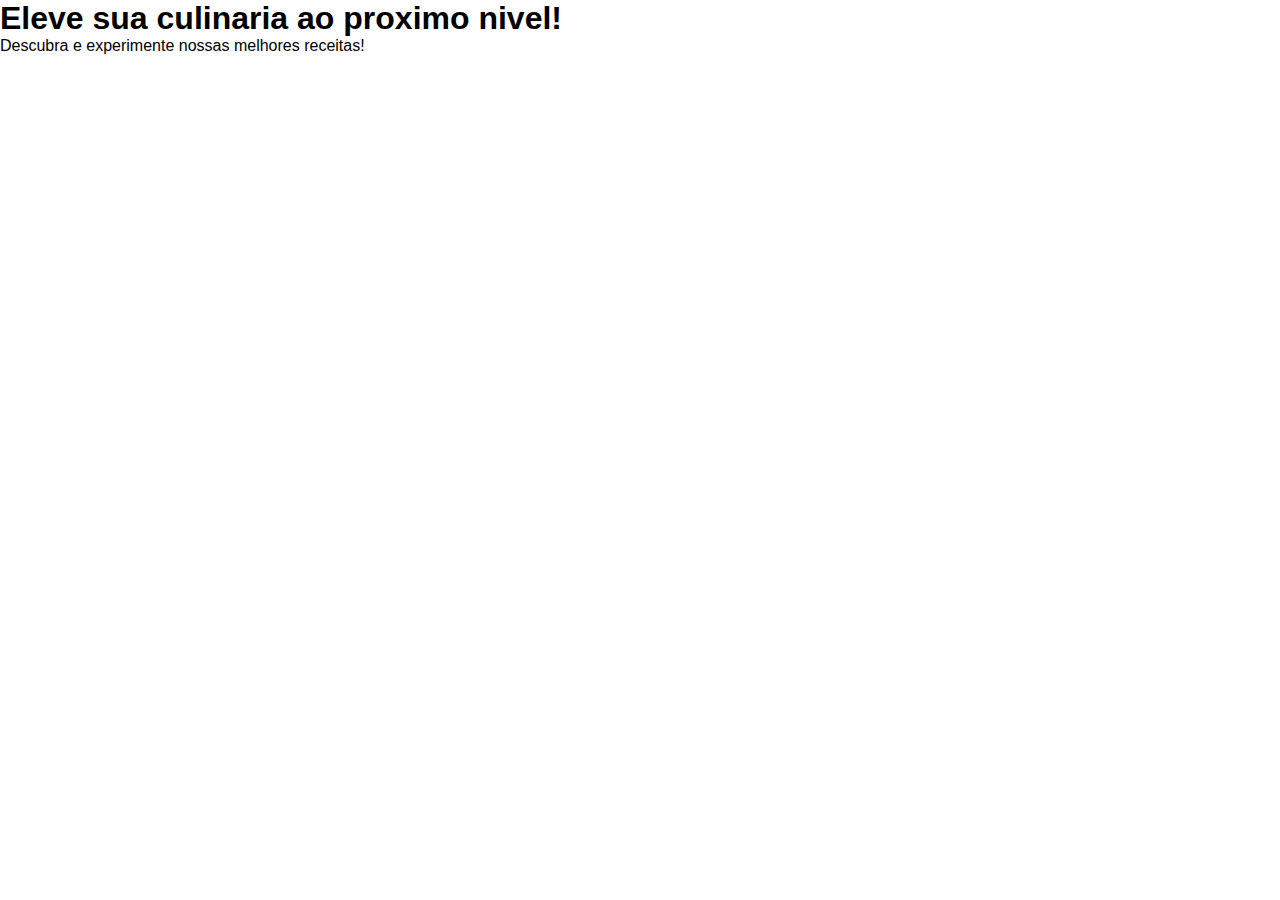
<file: index.html>
<!DOCTYPE html>
<html lang="pt-br">
<html>
    <head>
    <meta charset="UTF-8">
    <meta name="viewport" content="width=device-width, initial-scale=1.0">
    <title>Landing page</title>
    <link rel="stylesheet" href="styles.css">
</head>
<body>
    <header>
<div class="cabeçalho">
       <h1 class="titulo">Eleve sua culinaria ao proximo nivel!</h1>
       <p class="subtitulo">Descubra e experimente nossas melhores receitas!</p>
    </div>
   </header>
<div class="spacer"></div> <!--Espaço entre o carrossel e o formulario-->
</file>
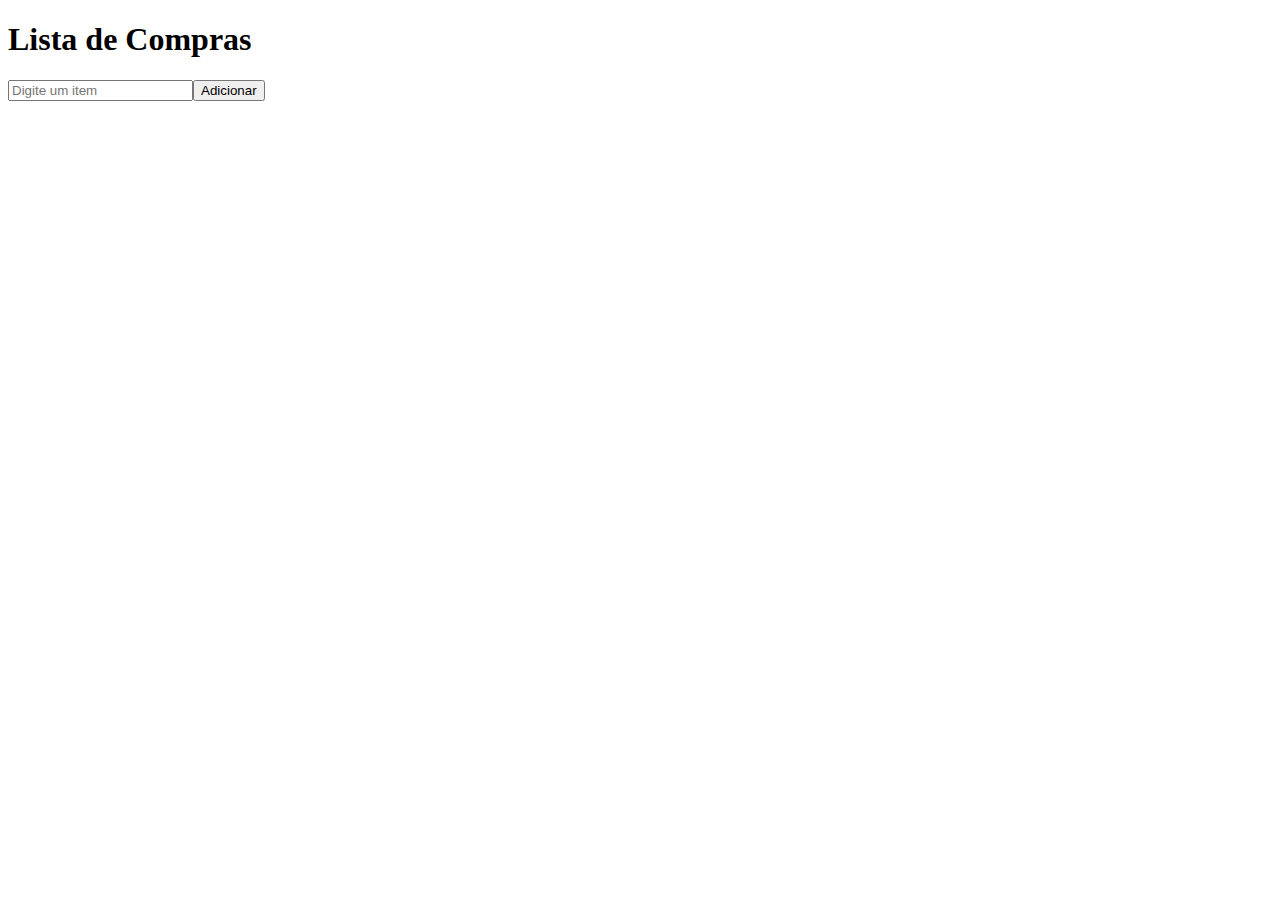
<file: compra/index.html>
<!DOCTYPE html>
<html lang="pt-BR">
<head>
    <meta charset="UTF-8">
    <meta name="viewport" content="width=device-width, initial-scale=1.0">
    <title>Lista de compras</title>
</head>
<body>
    <script src="script.js"></script>
</body>
</html>
</file>
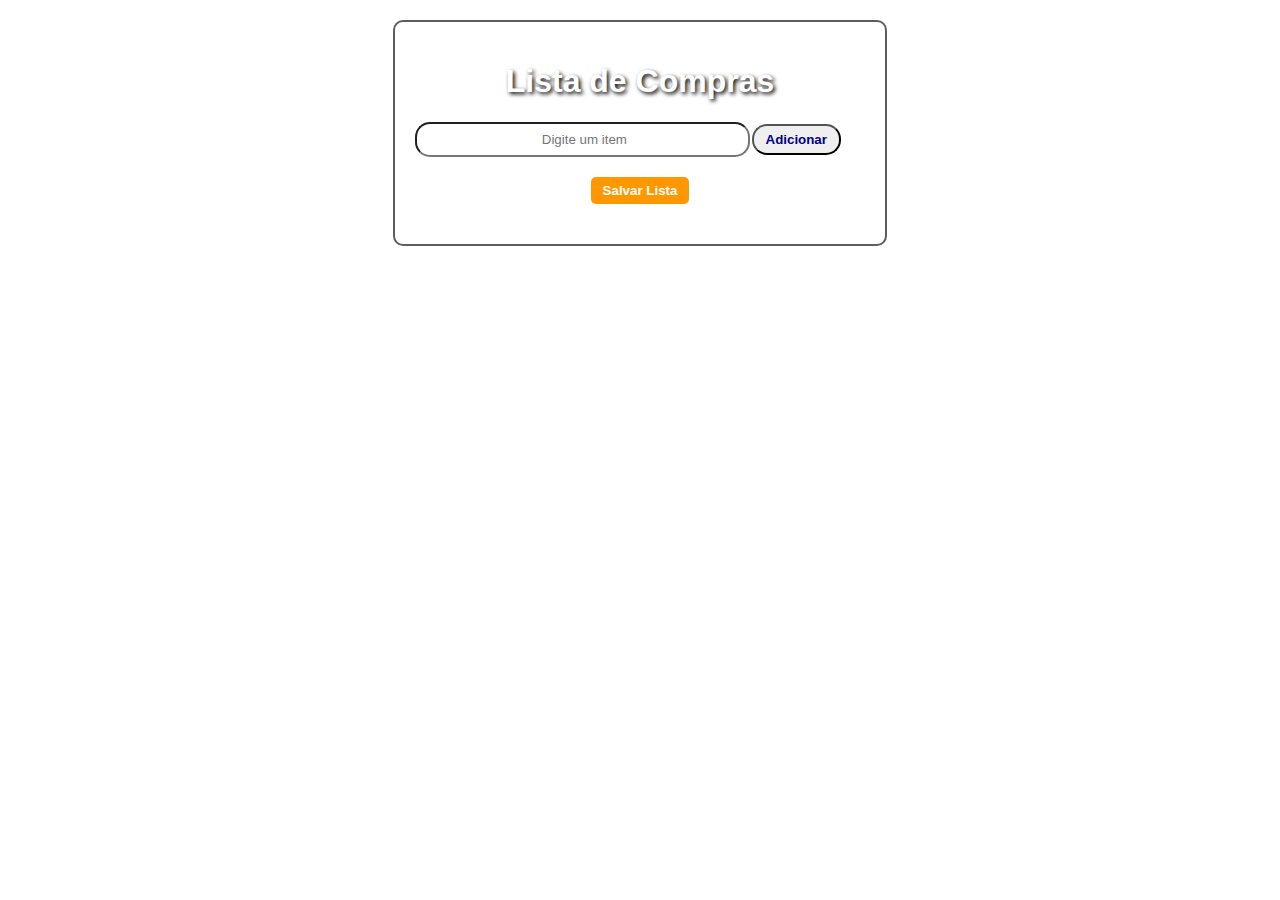
<file: lista de compra/index.html>
<!DOCTYPE html>
<html lang="pt-BR">
<head>
    <meta charset="UTF-8">
    <meta name="viewport" content="width=device-width, initial-scale=1.0">
    <title>lista de compra</title>
</head>
<body>
    <script src="script.js"></script>
    <script src="salvar.js"></script>
</body>
</html>
</file>
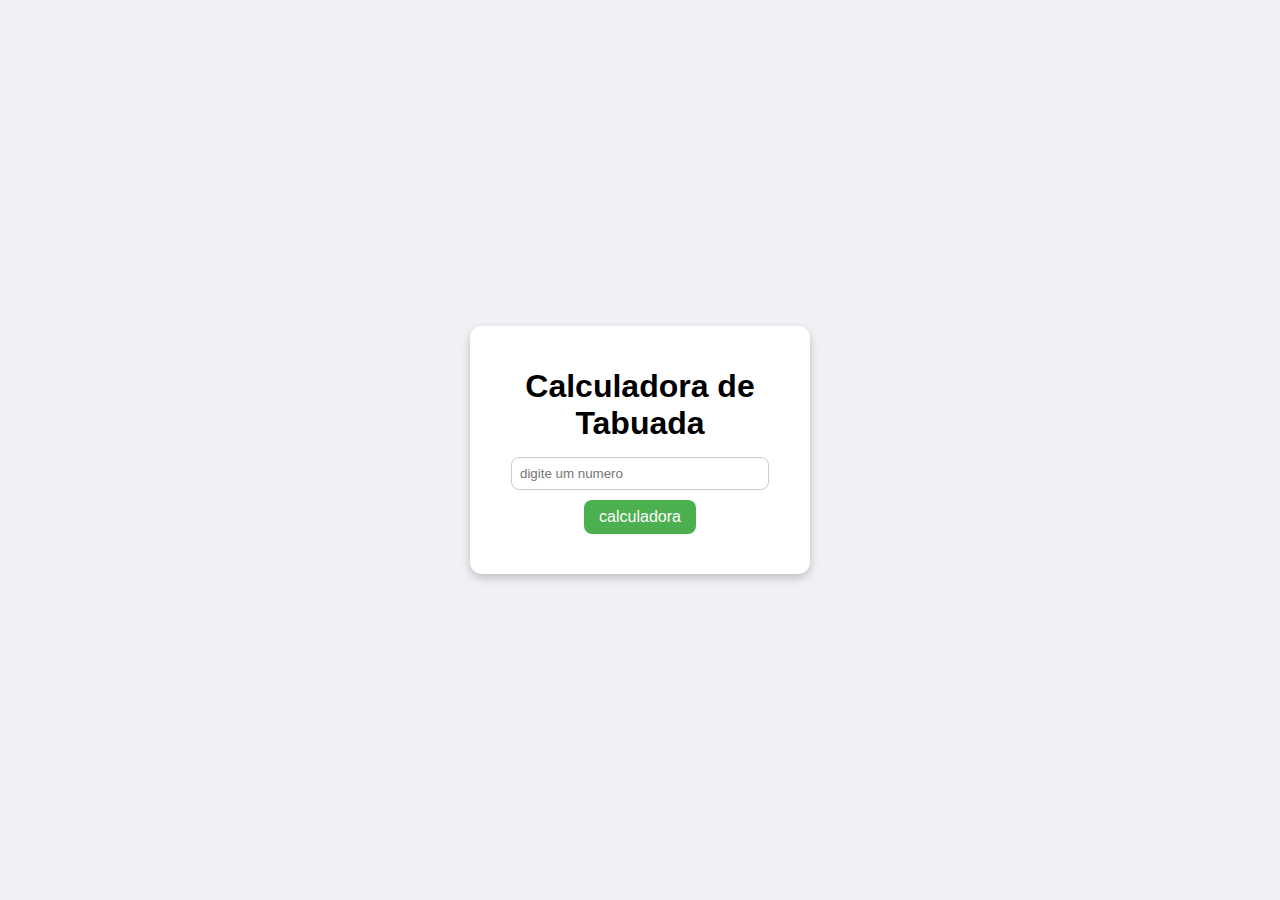
<file: tabuada.html/index.html>
<!DOCTYPE html>
<html lang="pt-BR">
<head>
    <meta charset="UTF-8">
    <meta name="viewport" content="width=device-width, initial-scale=1.0">
    <title>tabuada</title>
    <link rel="stylesheet" href="styles.css">
</head>
<body>
    <div class="container">
        <h1>Calculadora de Tabuada</h1>
        <input type="number" id="numero" placeholder="digite um numero">
        <button onclick="calcularTabuada()">calculadora</button>
        <div id="resultado"></div>
    </div>

    <script src="script.js"></script>
</body>
</html>
</file>
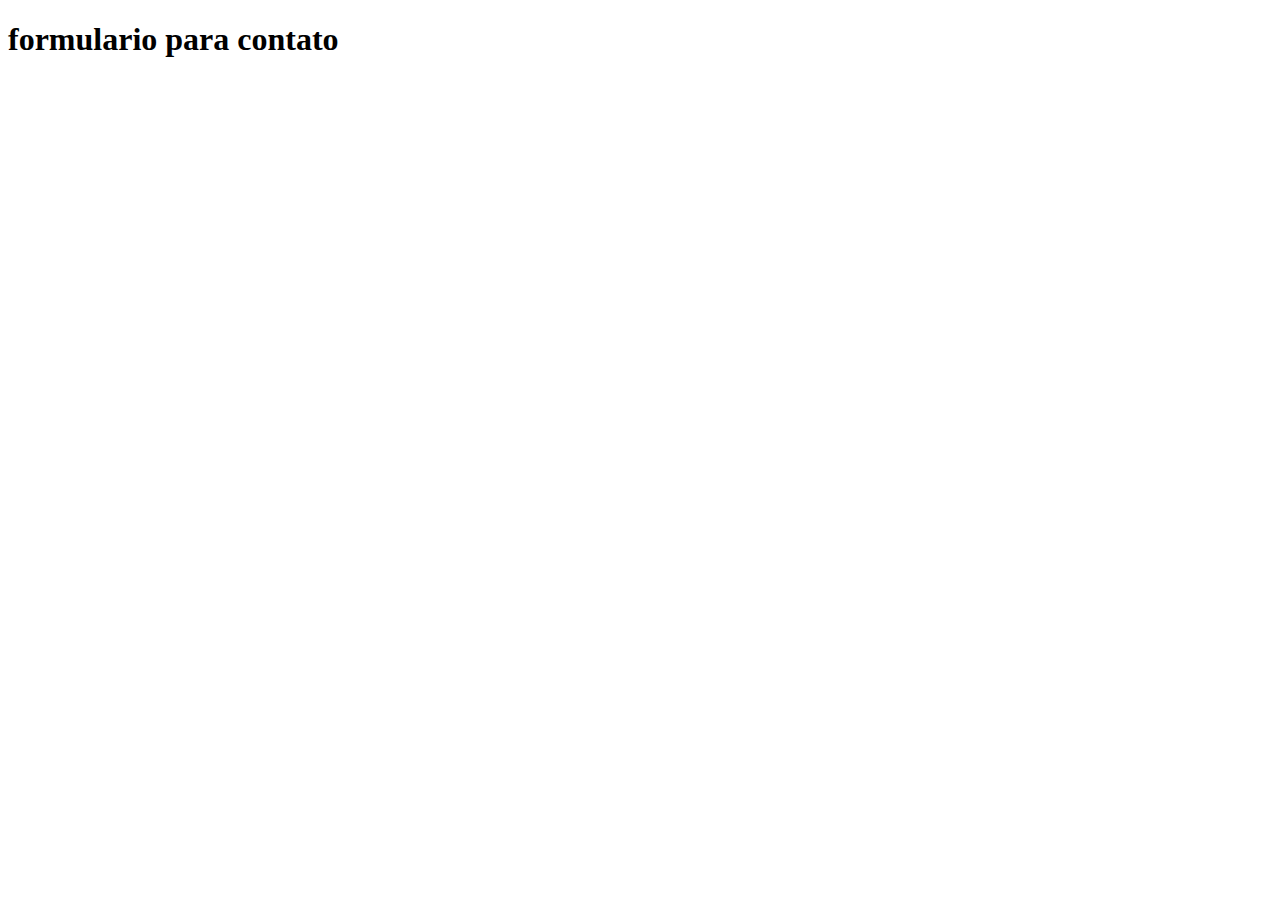
<file: html2/html-main/html/sobre.html>
<!DOCTYPE html>
<html lang="pt-br">
<head>
    <meta charset="UTF-8">
    <meta name="viewport" content="width=device-width, initial-scale=1.0">
    <title>Document</title>
</head>
<body>
    <h1>formulario para contato</h1>
    <a href="index.html" class="style.css"></a>
</body>
</html>
</file>
<file: styles.css>
*{
    margin: 0;
    padding: 0;
    box-sizing: border-box;
    font-family: arial, sans-serif
}

.body{
    background-color: #f4f4f4;
    color:#333;
    line-height: 1.6;
}

.navbar {
    display: flex;
    justify-content: space-between;
    align-items: center;
    background-color: #333;
    color: white;
    padding: 1rem 2rem;
    position: relative;
}

.logo{
    font-size: 1.5rem;
    font-weight: bold;
}

.hamburger{
    display: none;
    flex-direction: column;
    justify-content: space-between;
    width: 30px;
    height: 21px;
    cursor:pointer;
}

.bar{
    height: 3px;
    width: 100%;
    background-color: white;
    border-radius: 10px;
    transition: all 0.3s ease;
}

.nav-menu{
    display: flex;
    list-style: none;
}

.nav-item{
    margin-left: 2rem;
}

.nav-link{
    color:rgb(255, 255, 255);
    text-decoration: none;
    transition: color 0.3s ease;
}

.nav-link:hover {
    color: #d62222;
}

.main {
    padding: 2rem;
}

/* media query para dispositivos moveis
@media (max-width:768px) {*/
    .hamburger{
        display: flex;
    }

    .nav-menu{
        position: absolute;
        top:100%;*/*/
        left: 0;
        width:100% ;
        background-color: #333;
        flex-direction: column;
        align-items: cent*/
        padding: 1rem 0;
        clip-path: circle(0px at 90% -10);
        transition: clip-path 0.5 ease-in-out;
        pointer-events: none;
    }

    .nav-menu.active{
        clip-path: circle(1000px at 90 -10%);
        pointer-events: all;
    }

    .nav-item{
        margin: 1rem 0;
    }

    .hamburger.active .bar:nth-child(1) {
        transform: translateY(9px) rotate(45deg);
    }

    .hamburger.active .bar:nth-child(2){
        opacity: 0;
    }

    .hamburger.active .bar:nth-child(3){
        transform: translateY(-9px) rotate(-45deg);
    }
</file>
<file: tabuada.html/styles.css>
body{
    font-family: arial, sans-serif;
    background: #f0f0f5;
    display: flex;
    justify-content: center;
    align-items: center;
    height: 100vh;
    margin: 0;
}

.container{
    background: white;
    padding: 20px;
    border-radius: 12px;
    box-shadow: 0 4px 10px rgba(0, 0, 0, 0.2);
    text-align: center;
    width: 300px;
}

h1{
    margin-bottom: 15px;
}

input{
    padding: 8px;
    width: 80%;
    margin-bottom: 10px;
    border: 1px solid #ccc;
    border-radius: 8px;
}

button{
    padding: 8px 15px;
    border: none;
    border-radius: 8px;
    background: #4caf50;
    color: white;
    font-size: 16px;
    cursor: pointer;
}

button:hover{
    background: #45a049;
}

#resultado{
    margin-top: 20px;
    text-align: left;
}
</file>
